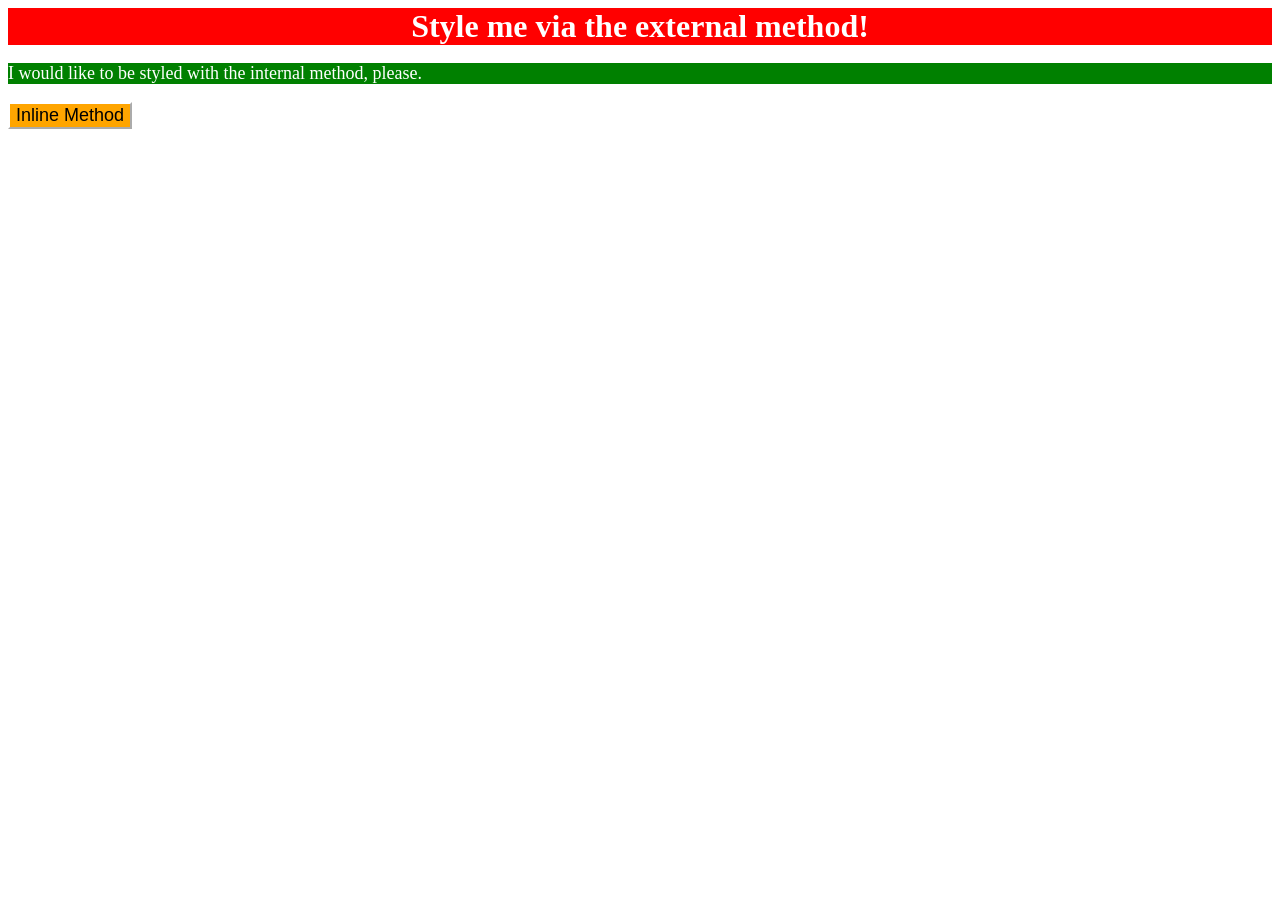
<file: index.html>
<!DOCTYPE html>
<html lang="en">
<head>
    <meta charset="UTF-8">
    <meta name="viewport" content="width=device-width, initial-scale=1.0">
    <title>Document</title>
    <link rel="stylesheet" href="styles.css">
    <style>
        p {
            background-color: green;
            color: white;           
            font-size: 18px;
        }
    </style>
</head>
<body>
    <div>Style me via the external method!</div>
    <p>I would like to be styled with the internal method, please.</p> 
    <button style="background-color: orange; font-size: 18px; border-color: white;">Inline Method</button>
    
</body>
</html>
</file>
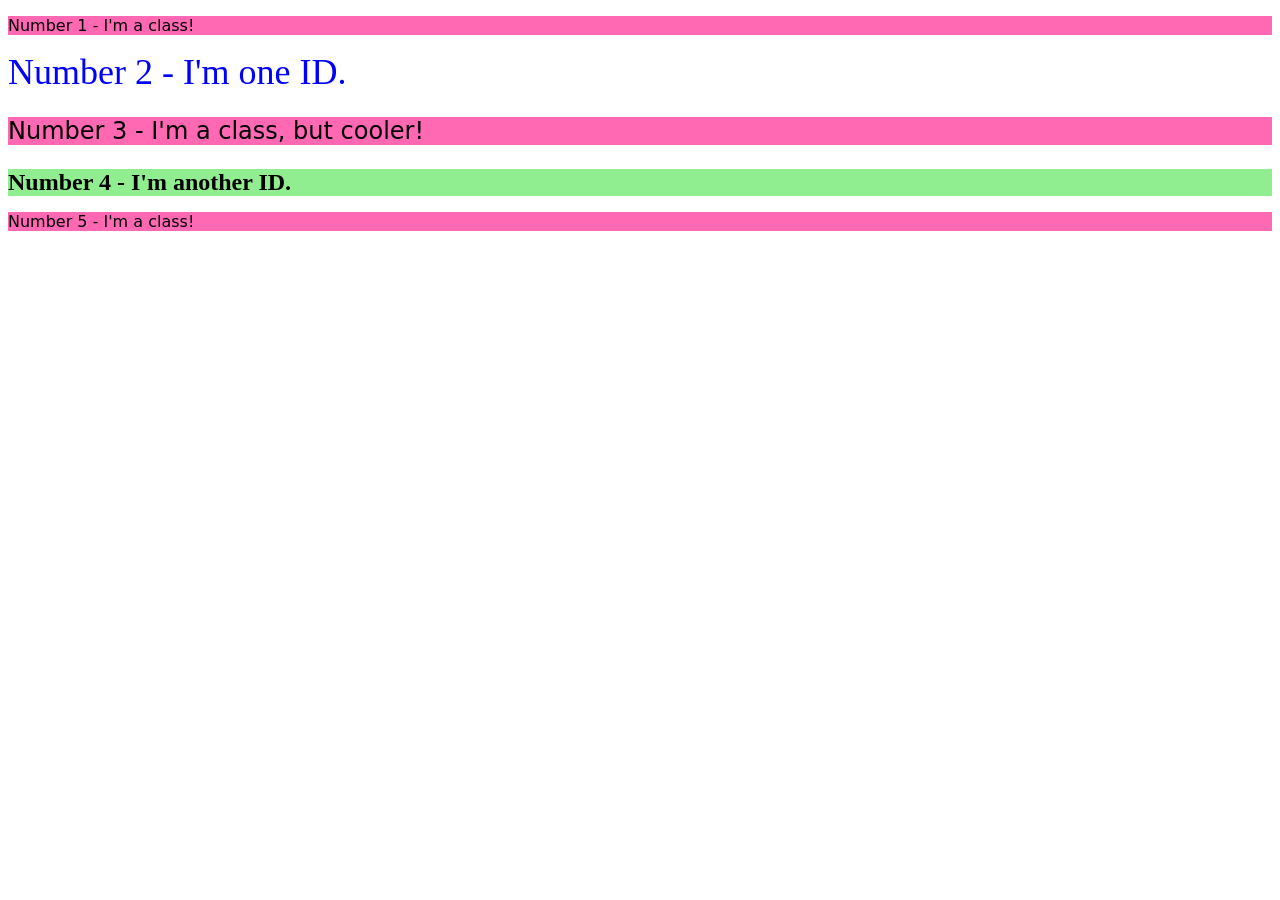
<file: 02-class-id-selectors/index.html>
<!DOCTYPE html>
<html lang="en">
  <head>
    <meta charset="UTF-8">
    <meta http-equiv="X-UA-Compatible" content="IE=edge">
    <meta name="viewport" content="width=device-width, initial-scale=1.0">
    <title>Class and ID Selectors</title>
    <link rel="stylesheet" href="styles.css">
  </head>
  <body>
    <p class="odd">Number 1 - I'm a class!</p>
    <div id="blue">Number 2 - I'm one ID.</div>
    <p class="odd big">Number 3 - I'm a class, but cooler!</p>
    <div id="green" class="big">Number 4 - I'm another ID.</div>
    <p class="odd">Number 5 - I'm a class!</p>
  </body>
</html>
</file>
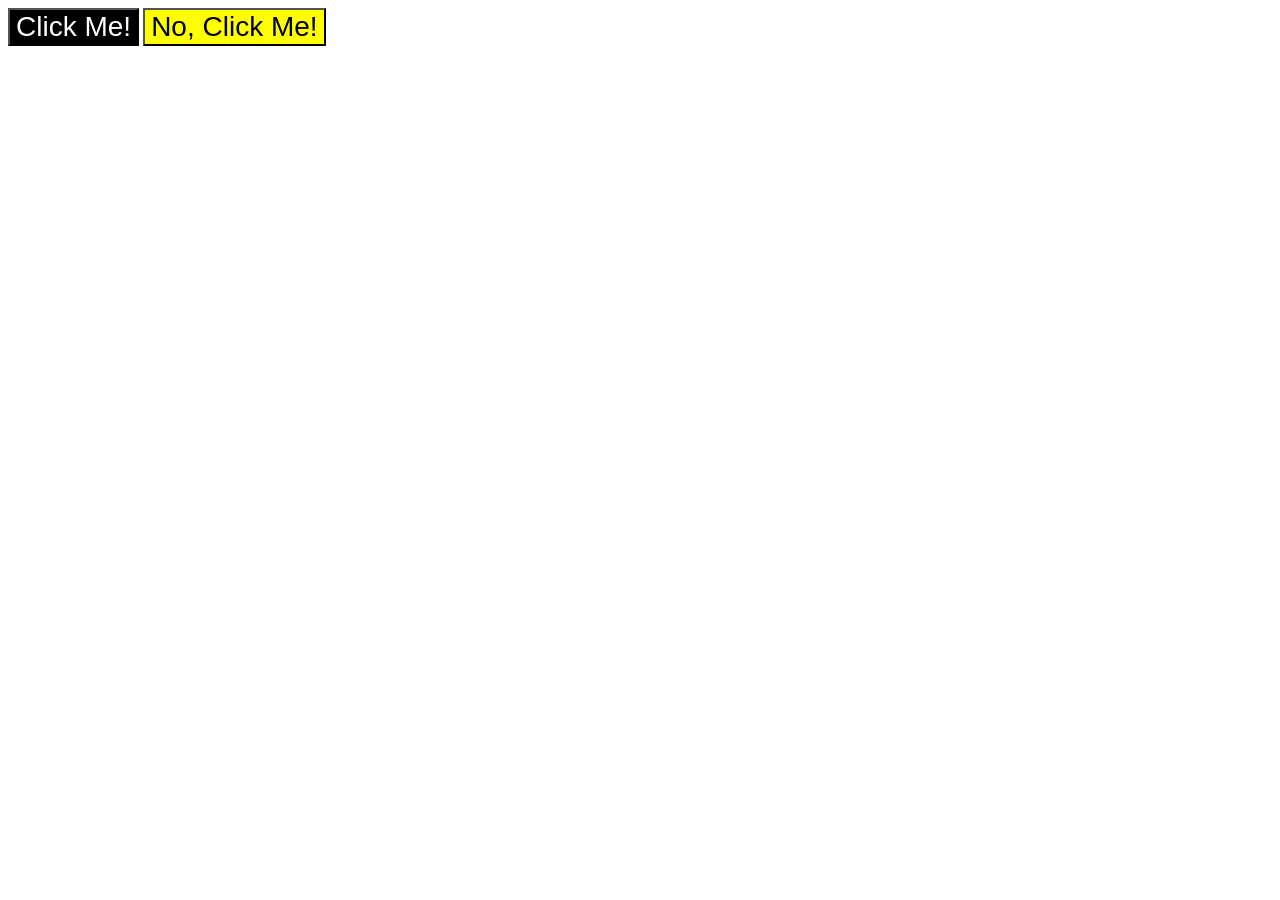
<file: 03-grouping-selectors/index.html>
<!DOCTYPE html>
<html lang="en">
<head>
    <meta charset="UTF-8">
    <meta name="viewport" content="width=device-width, initial-scale=1.0">
    <title>Document</title>
    <link rel="stylesheet" href="styles.css">
</head>
<body>
    <button class="left">Click Me!</button>
    <button class="right">No, Click Me!</button>   
</body>
</html>
</file>
<file: styles.css>
div {
    background-color: red;
    color: white;
    font-size: 32px;
    text-align: center;
    font-weight: bold;
}
</file>
<file: 02-class-id-selectors/styles.css>
.odd {
    background-color: #ff69b4;
    font-family: Verdana, "DejaVu Sans" , sans-serif;
}

#blue {
    color: #0000ff;
    font-size: 36px;
}

.big {
    font-size: 24px;
}

#green {
    background-color: #90ee90;
    font-weight: bold;
}
</file>
<file: 03-grouping-selectors/styles.css>
.left{
    background-color: black;
    color: white;
}

.right{
    background-color: yellow;
    color: black;
}

.left, 
.right{
    font-size: 28px;
    font-family: Helvetica, "Times New Roman", sans-serif ;
}
</file>
